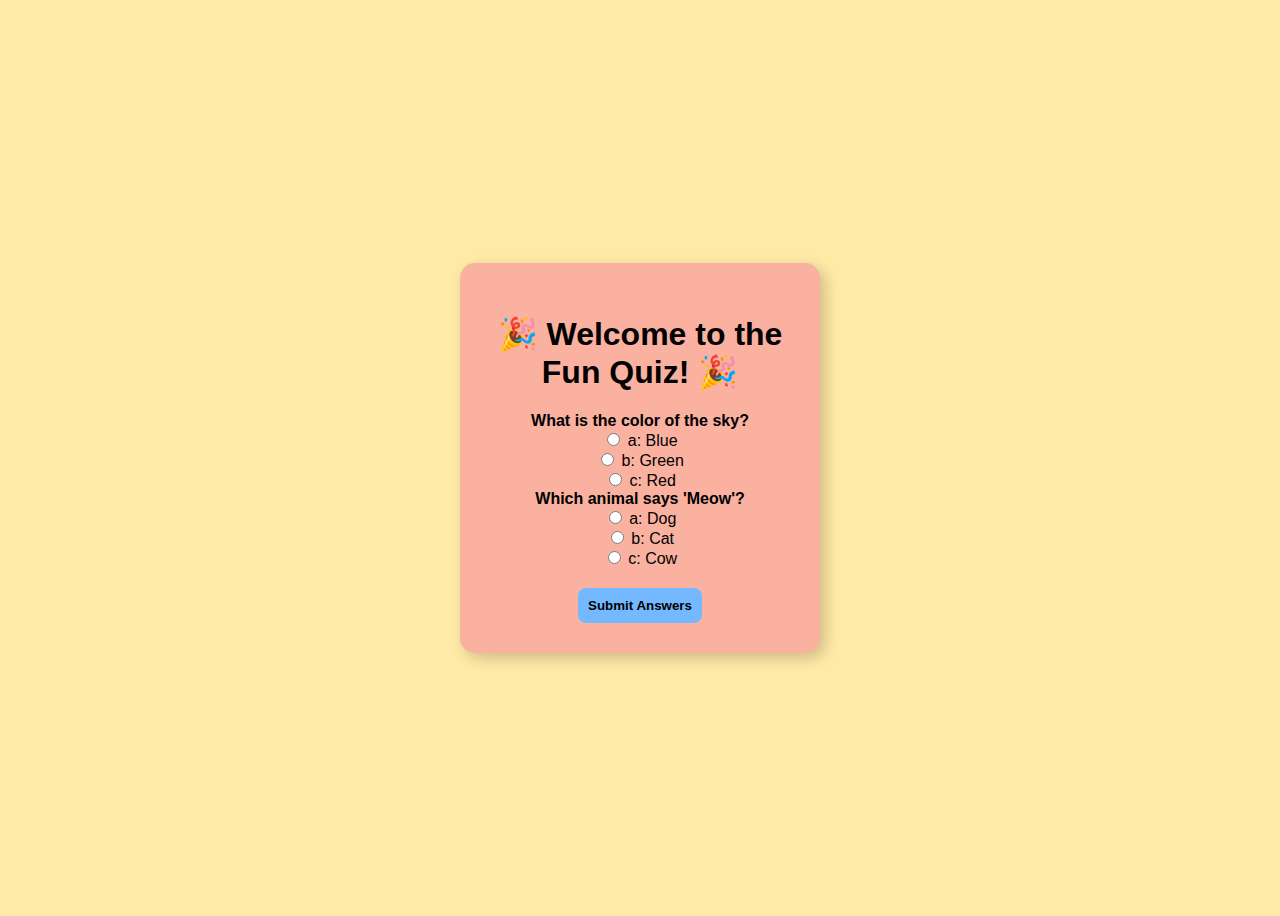
<file: project_quiz/index.html>
<!DOCTYPE html>
<html lang="en">
<head>
  <meta charset="UTF-8">
  <title>Fun Quiz Time!</title>
  <link rel="stylesheet" href="css/style.css">
</head>
<body>
  <div class="quiz-container">
    <h1>🎉 Welcome to the Fun Quiz! 🎉</h1>
    <div id="quiz"></div>
    <button id="submit">Submit Answers</button>
    <div id="results"></div>
  </div>
  <script src="js/script.js"></script>
</body>
</html>
</file>
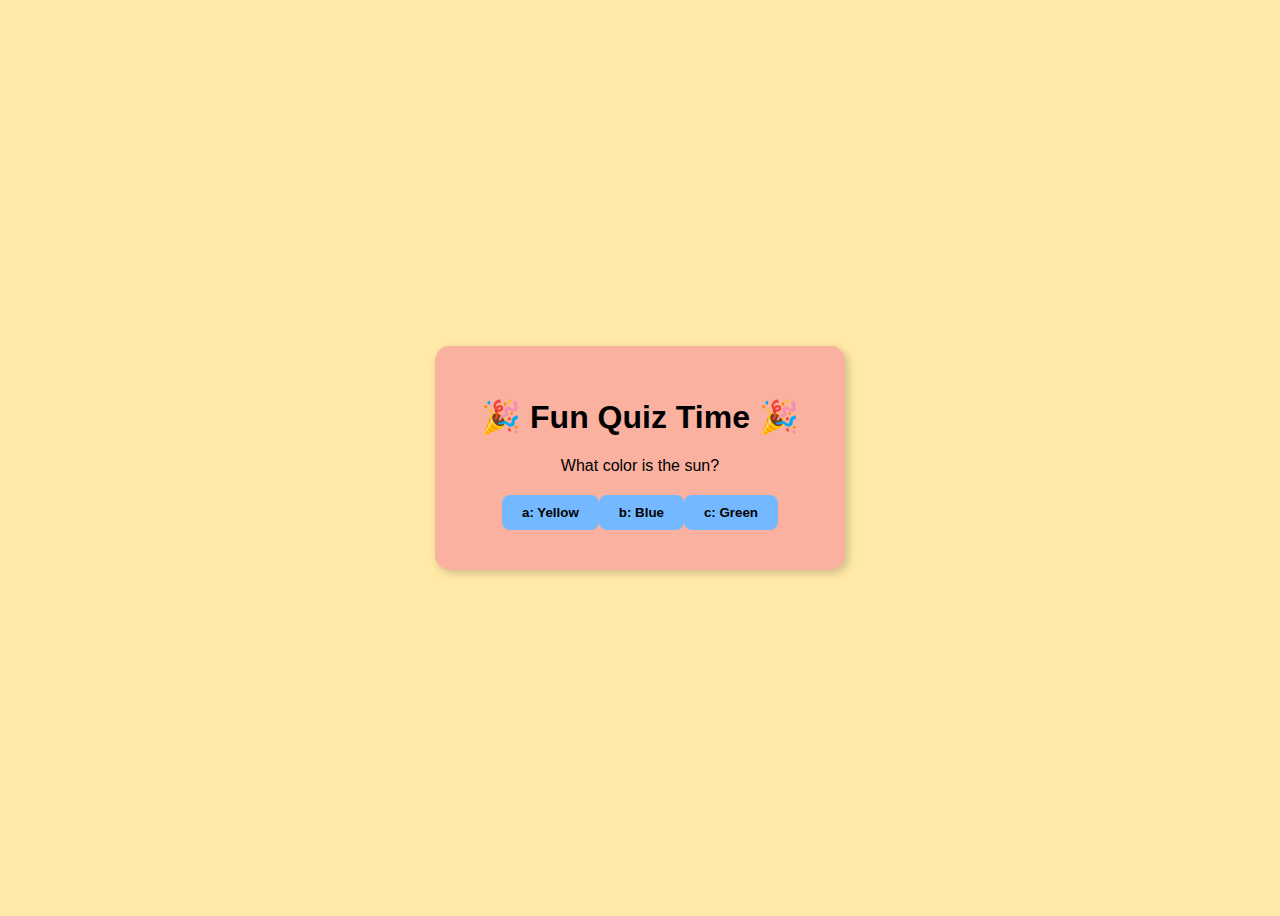
<file: project_quiz2/index.html>
<!DOCTYPE html>
<html lang="en">
<head>
  <meta charset="UTF-8">
  <title>Playful Quiz!</title>
  <link rel="stylesheet" href="style.css">
</head>
<body>
  <div class="quiz-box">
    <h1>🎉 Fun Quiz Time 🎉</h1>
    <div id="question-container">
      <div id="question"></div>
      <div id="answers"></div>
    </div>
    <div id="feedback"></div>
    <button id="next-button" style="display:none;">Next</button>
    <div id="final-score" style="display:none;"></div>
  </div>
  <script src="script.js"></script>
</body>
</html>
</file>
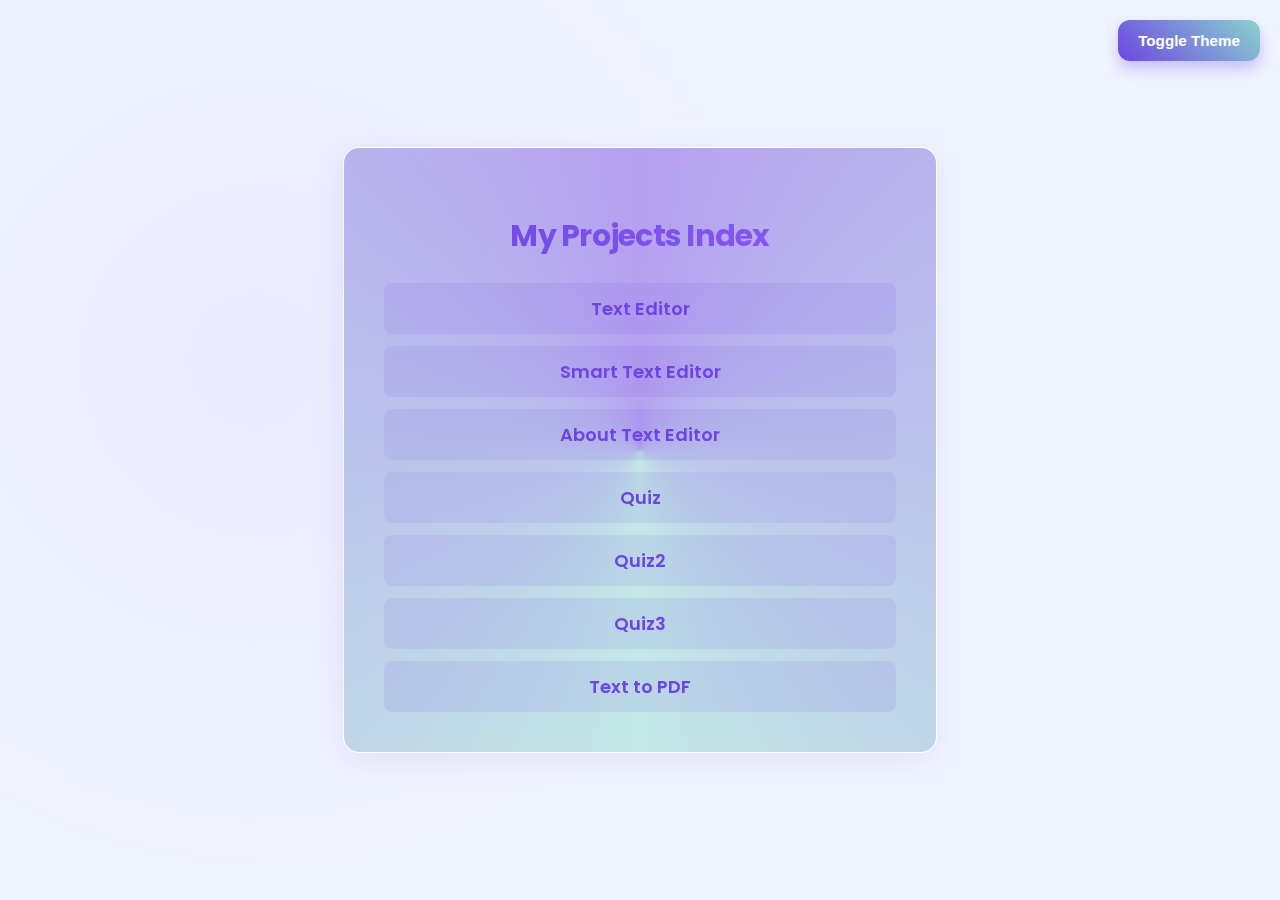
<file: exp.html>
<!DOCTYPE html>
<html lang="en">
<head>
  <meta charset="UTF-8" />
  <meta name="viewport" content="width=device-width, initial-scale=1.0"/>
  <title>My Projects Index</title>
  <link href="https://fonts.googleapis.com/css2?family=Poppins:wght@400;600&display=swap" rel="stylesheet">
  <style>
    :root {
      --bg-light: #f0f4ff;
      --text-light: #1a1a2e;
      --bg-dark: #0a0a1a;
      --text-dark: #f0f0ff;
      --accent: #6e45e2;
      --accent-light: #88d3ce;
      --card-bg-light: rgba(255, 255, 255, 0.8);
      --card-bg-dark: rgba(30, 30, 60, 0.8);
      --card-shadow: 0 8px 32px rgba(110, 69, 226, 0.1);
      --card-shadow-dark: 0 8px 32px rgba(0, 0, 0, 0.3);
      --glass-border-light: rgba(255, 255, 255, 0.3);
      --glass-border-dark: rgba(0, 0, 0, 0.3);
    }

    @property --gradient-angle {
      syntax: "<angle>";
      initial-value: 0deg;
      inherits: false;
    }

    body {
      margin: 0;
      font-family: 'Poppins', sans-serif;
      background-color: var(--bg-light);
      color: var(--text-light);
      transition: all 0.3s ease;
      background-image: 
        radial-gradient(circle at 10% 20%, rgba(110, 69, 226, 0.05) 0%, transparent 20%),
        radial-gradient(circle at 90% 80%, rgba(136, 211, 206, 0.05) 0%, transparent 20%);
      background-size: 200% 200%;
      animation: gradientBG 15s ease infinite;
    }

    @keyframes gradientBG {
      0% { background-position: 0% 0%; }
      50% { background-position: 100% 100%; }
      100% { background-position: 0% 0%; }
    }

    body.dark {
      background-color: var(--bg-dark);
      color: var(--text-dark);
    }

    .wrapper {
      position: relative;
      display: flex;
      justify-content: center;
      align-items: center;
      height: 100vh;
      padding: 20px;
      box-sizing: border-box;
    }

    .container {
      text-align: center;
      background: var(--card-bg-light);
      padding: 2.5rem;
      border-radius: 1rem;
      box-shadow: var(--card-shadow);
      max-width: 32rem;
      width: 100%;
      transition: all 0.4s cubic-bezier(0.4, 0, 0.2, 1);
      transform: translateY(0);
      backdrop-filter: blur(12px);
      -webkit-backdrop-filter: blur(12px);
      border: 1px solid var(--glass-border-light);
      position: relative;
      overflow: hidden;
    }

    .container::before {
      content: "";
      position: absolute;
      inset: -2px;
      z-index: -1;
      background: conic-gradient(
        from var(--gradient-angle),
        var(--accent),
        var(--accent-light),
        var(--accent)
      );
      border-radius: inherit;
      animation: rotation 5s linear infinite;
      opacity: 0.5;
    }

    @keyframes rotation {
      to { --gradient-angle: 360deg; }
    }

    .container:hover {
      transform: translateY(-2px);
      box-shadow: 0 20px 25px -5px rgba(0, 0, 0, 0.1), 0 8px 10px -6px rgba(0, 0, 0, 0.1);
    }

    body.dark .container {
      background-color: var(--card-bg-dark);
      box-shadow: var(--card-shadow-dark);
      border-color: rgba(255, 255, 255, 0.05);
    }

    h2 {
      margin-bottom: 1.5rem;
      font-size: 1.875rem;
      font-weight: 700;
      letter-spacing: -0.025em;
      background: linear-gradient(90deg, var(--accent), #8b5cf6);
      -webkit-background-clip: text;
      background-clip: text;
      color: transparent;
    }

    ul {
      list-style: none;
      padding: 0;
      margin: 0;
      display: flex;
      flex-direction: column;
      gap: 0.75rem;
    }

    li {
      transition: transform 0.2s ease;
    }

    li:hover {
      transform: translateX(4px);
    }

    a {
      display: block;
      text-decoration: none;
      color: var(--accent);
      font-weight: 600;
      font-size: 1.125rem;
      transition: all 0.3s cubic-bezier(0.4, 0, 0.2, 1);
      padding: 0.75rem 1.25rem;
      border-radius: 0.5rem;
      position: relative;
      overflow: hidden;
      background: rgba(110, 69, 226, 0.1);
    }

    a:hover {
      color: white;
      background: linear-gradient(45deg, var(--accent), var(--accent-light));
      transform: translateY(-2px);
      box-shadow: 0 10px 20px rgba(110, 69, 226, 0.2);
    }

    a::after {
      content: "";
      position: absolute;
      top: 0;
      left: -100%;
      width: 100%;
      height: 100%;
      background: linear-gradient(
        90deg,
        transparent,
        rgba(255, 255, 255, 0.2),
        transparent
      );
      transition: all 0.5s ease;
    }

    a:hover::after {
      left: 100%;
    }

    .theme-toggle {
      position: absolute;
      top: 1.25rem;
      right: 1.25rem;
      padding: 0.75rem 1.25rem;
      background: linear-gradient(45deg, var(--accent), var(--accent-light));
      color: white;
      border: none;
      border-radius: 0.75rem;
      cursor: pointer;
      font-size: 0.95rem;
      transition: all 0.3s cubic-bezier(0.4, 0, 0.2, 1);
      z-index: 10;
      display: flex;
      align-items: center;
      gap: 0.5rem;
      box-shadow: 0 8px 15px rgba(110, 69, 226, 0.3);
      font-weight: 600;
    }

    .theme-toggle:hover {
      transform: translateY(-2px) scale(1.05);
      box-shadow: 0 12px 20px rgba(110, 69, 226, 0.4);
    }

    .theme-toggle:active {
      transform: scale(0.98);
    }

    @media (max-width: 640px) {
      .container {
        padding: 1.5rem;
        margin: 0 1rem;
      }

      .theme-toggle {
        top: 0.75rem;
        right: 0.75rem;
        font-size: 0.85rem;
        padding: 0.375rem 0.75rem;
      }

      h2 {
        font-size: 1.5rem;
      }

      a {
        font-size: 1rem;
      }
    }
  </style>
</head>
<body>
  <div class="wrapper">
    <button class="theme-toggle" onclick="toggleTheme()">Toggle Theme</button>
    <div class="container">
      <h2>My Projects Index</h2>
      <ul>
        <li><a href="textEditor/textEditor.html">Text Editor</a></li>
        <li><a href="textEditor/smartTextEditor.html">Smart Text Editor</a></li>
        <li><a href="textEditor/about.html">About Text Editor</a></li>
        <li><a href="quiz/index.html">Quiz</a></li>
        <li><a href="project_quiz/index.html">Quiz2</a></li>
        <li><a href="project_quiz2/index.html">Quiz3</a></li>
        <li><a href="texttopdf.html">Text to PDF</a></li>
      </ul>
    </div>
  </div>

  <script>
    function toggleTheme() {
      document.body.classList.toggle('dark');
      localStorage.setItem('theme', document.body.classList.contains('dark') ? 'dark' : 'light');
    }

    // Load saved theme on page load
    (function () {
      if (localStorage.getItem('theme') === 'dark') {
        document.body.classList.add('dark');
      }
    })();
  </script>
</body>
</html>
</file>
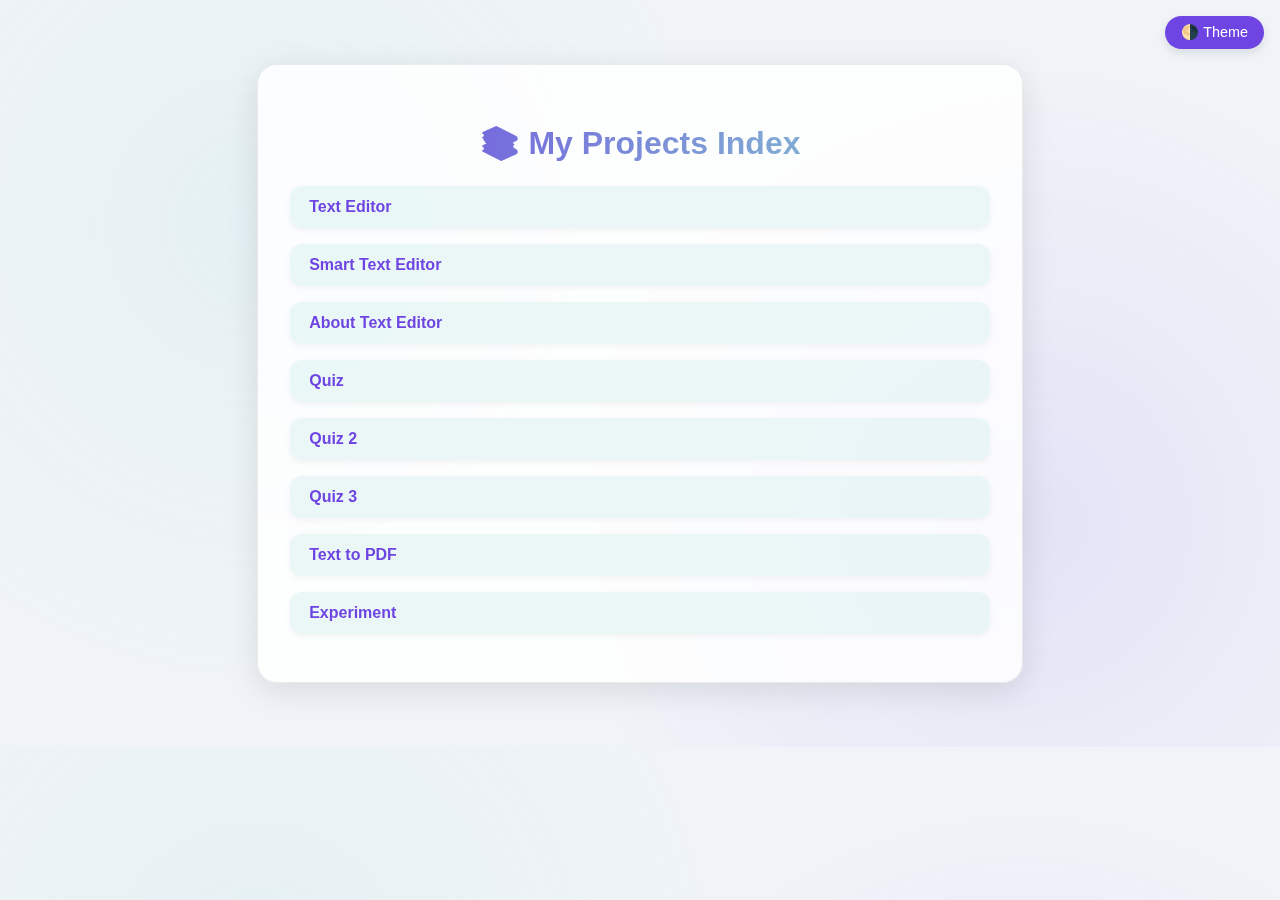
<file: old_index.html>
<!DOCTYPE html>
<html lang="en">
<head>
  <meta charset="UTF-8" />
  <meta name="viewport" content="width=device-width, initial-scale=1.0"/>
  <title>Project Index</title>
  <style>
    :root {
      --bg-light: #f0f4f8;
      --bg-dark: #0f1117;
      --text-light: #1a1a1a;
      --text-dark: #f2f2f2;
      --accent: #6e45e2;
      --accent-light: #88d3ce;
      --card-bg: rgba(255, 255, 255, 0.85);
      --card-bg-dark: rgba(30, 30, 60, 0.95);
      --card-shadow: 0 8px 32px rgba(0, 0, 0, 0.1);
      --card-shadow-dark: 0 8px 32px rgba(0, 0, 0, 0.5);
    }

    body {
      margin: 0;
      font-family: 'Segoe UI', Tahoma, Geneva, Verdana, sans-serif;
      background: var(--bg-light);
      color: var(--text-light);
      background-image:
        radial-gradient(circle at 20% 30%, rgba(136, 211, 206, 0.1) 0%, transparent 40%),
        radial-gradient(circle at 80% 70%, rgba(110, 69, 226, 0.1) 0%, transparent 40%);
      transition: background-color 0.4s, color 0.4s;
    }

    .container {
      max-width: 700px;
      margin: 5% auto;
      padding: 2rem;
      background: var(--card-bg);
      border-radius: 20px;
      box-shadow: var(--card-shadow);
      backdrop-filter: blur(12px);
      border: 1px solid rgba(0, 0, 0, 0.08);
      transition: background 0.4s ease;
    }

    h2 {
      text-align: center;
      font-size: 2rem;
      margin-bottom: 1.5rem;
      background: linear-gradient(90deg, var(--accent), var(--accent-light));
      -webkit-background-clip: text;
      -webkit-text-fill-color: transparent;
    }

    ul {
      list-style: none;
      padding: 0;
    }

    li {
      margin: 1rem 0;
    }

    a {
      display: block;
      padding: 0.75rem 1.2rem;
      background: rgba(136, 211, 206, 0.15);
      border-radius: 12px;
      text-decoration: none;
      font-weight: 600;
      color: var(--accent);
      box-shadow: 0 2px 6px rgba(0, 0, 0, 0.05);
      transition: all 0.3s ease;
    }

    a:hover {
      background: linear-gradient(45deg, var(--accent-light), var(--accent));
      color: #fff;
      transform: translateY(-2px);
    }

    .toggle-theme {
      position: fixed;
      top: 1rem;
      right: 1rem;
      background: var(--accent);
      color: #fff;
      border: none;
      padding: 0.5rem 1rem;
      border-radius: 20px;
      cursor: pointer;
      font-size: 0.9rem;
      box-shadow: 0 4px 10px rgba(0, 0, 0, 0.1);
    }

    /* Dark Theme */
    body.dark {
      background-color: var(--bg-dark);
      color: var(--text-dark);
      background-image:
        radial-gradient(circle at 10% 20%, rgba(136, 211, 206, 0.08) 0%, transparent 20%),
        radial-gradient(circle at 90% 80%, rgba(110, 69, 226, 0.08) 0%, transparent 20%);
    }

    body.dark .container {
      background: var(--card-bg-dark);
      box-shadow: var(--card-shadow-dark);
      border-color: rgba(255, 255, 255, 0.08);
    }

    body.dark a {
      background: rgba(136, 211, 206, 0.1);
      color: #88d3ce;
    }

    body.dark a:hover {
      background: linear-gradient(45deg, var(--accent-light), var(--accent));
      color: #0a0a1a;
    }

    body.dark .toggle-theme {
      background: var(--accent-light);
      color: #000;
    }
  </style>
</head>
<body>
  <button class="toggle-theme" onclick="toggleTheme()">🌗 Theme</button>
  <div class="container">
    <h2>📚 My Projects Index</h2>
    <ul>
      <li><a href="textEditor/textEditor.html">Text Editor</a></li>
      <li><a href="textEditor/smartTextEditor.html">Smart Text Editor</a></li>
      <li><a href="textEditor/about.html">About Text Editor</a></li>
      <li><a href="quiz/index.html">Quiz</a></li>
      <li><a href="project_quiz/index.html">Quiz 2</a></li>
      <li><a href="project_quiz2/index.html">Quiz 3</a></li>
      <li><a href="textToPPT/texttoPPT.html">Text to PDF</a></li>
      <li><a href="exp.html">Experiment</a></li>
      <!-- <li><a href="texttopdf.html">Text to PDF</a></li> -->
    </ul>
  </div>

  <script>
    function toggleTheme() {
      document.body.classList.toggle("dark");
    }
  </script>
</body>
</html>
</file>
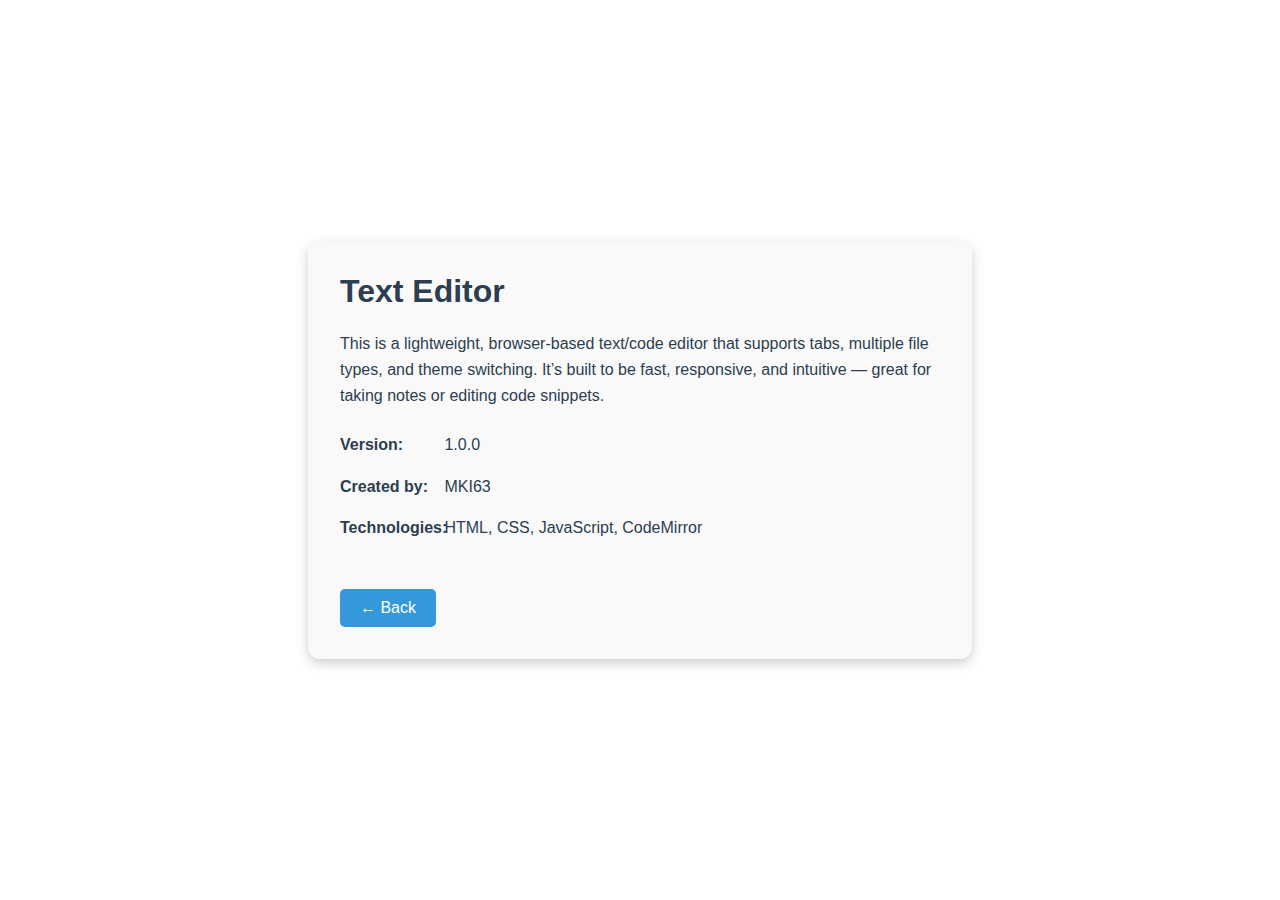
<file: textEditor/about.html>
<!DOCTYPE html>
<html lang="en" data-theme="light">

<head>
  <meta charset="UTF-8" />
  <meta name="viewport" content="width=device-width, initial-scale=1.0" />
  <title>About - Text Editor</title>
  <style>
    :root {
      --bg-color: #ffffff;
      --text-color: #2c3e50;
      --card-bg: #f9f9f9;
      --header-color: #2c3e50;
      --accent: #3498db;
    }

    [data-theme="dark"] {
      --bg-color: #1e1e1e;
      --text-color: #ecf0f1;
      --card-bg: #2b2b2b;
      --header-color: #ecf0f1;
      --accent: #2980b9;
    }

    body {
      margin: 0;
      padding: 0;
      font-family: "Segoe UI", sans-serif;
      background-color: var(--bg-color);
      color: var(--text-color);
      display: flex;
      align-items: center;
      justify-content: center;
      min-height: 100vh;
    }

    .about-container {
      max-width: 600px;
      width: 90%;
      background: var(--card-bg);
      border-radius: 12px;
      padding: 2em;
      box-shadow: 0 4px 12px rgba(0, 0, 0, 0.2);
    }

    .about-container h1 {
      margin-top: 0;
      color: var(--header-color);
    }

    .about-container p {
      font-size: 1em;
      line-height: 1.6;
    }

    .about-container .info {
      margin-top: 1.5em;
    }

    .about-container .info strong {
      display: inline-block;
      width: 100px;
    }

    .back-btn {
      display: inline-block;
      margin-top: 2em;
      text-decoration: none;
      color: white;
      background-color: var(--accent);
      padding: 10px 20px;
      border-radius: 5px;
    }

    .back-btn:hover {
      background-color: #2573a6;
    }
  </style>
</head>

<body>
  <div class="about-container">
    <h1>Text Editor</h1>
    <p>
      This is a lightweight, browser-based text/code editor that supports tabs, multiple file types, and theme
      switching. It’s built to be fast, responsive, and intuitive — great for taking notes or editing code snippets.
    </p>

    <div class="info">
      <p><strong>Version:</strong> 1.0.0</p>
      <p><strong>Created by:</strong> MKI63</p>
      <p><strong>Technologies: </strong> HTML, CSS, JavaScript, CodeMirror</p>
    </div>

    <!-- <a href="smartTextEditor.html" class="back-btn">← Back to Editor</a> -->
     <a id="backBtn" href="index.html" class="back-btn">← Back</a>

  </div>

  <script>
    // Match theme from localStorage
    document.documentElement.setAttribute('data-theme', localStorage.getItem('theme') || 'light');
  </script>
  <script>
    // Match theme from localStorage
    document.documentElement.setAttribute('data-theme', localStorage.getItem('theme') || 'light');

    // Dynamically set back link based on where the user came from
    const referrer = document.referrer;
    const backBtn = document.getElementById('backBtn');

    if (referrer.includes("textEditor.html")) {
      backBtn.href = "textEditor.html";
    } else if (referrer.includes("smartTextEditor.html")) {
      backBtn.href = "smartTextEditor.html";
    } else {
      backBtn.href = "index.html"; // fallback
    }
  </script>

</body>

</html>
</file>
<file: project_quiz/css/style.css>
body {
  background: #ffeaa7;
  font-family: 'Comic Sans MS', cursive, sans-serif;
  display: flex;
  justify-content: center;
  align-items: center;
  height: 100vh;
}

.quiz-container {
  background: #fab1a0;
  padding: 30px;
  border-radius: 15px;
  box-shadow: 5px 5px 15px rgba(0,0,0,0.2);
  width: 300px;
  text-align: center;
}

button {
  margin-top: 20px;
  padding: 10px;
  background-color: #74b9ff;
  border: none;
  border-radius: 8px;
  font-weight: bold;
  cursor: pointer;
}
</file>
<file: project_quiz2/style.css>
body {
  background-color: #ffeaa7;
  font-family: 'Comic Sans MS', cursive, sans-serif;
  display: flex;
  justify-content: center;
  align-items: center;
  height: 100vh;
}

.quiz-box {
  background: #fab1a0;
  padding: 30px;
  border-radius: 15px;
  text-align: center;
  width: 350px;
  box-shadow: 3px 3px 10px rgba(0,0,0,0.2);
}

button {
  margin-top: 20px;
  padding: 10px 20px;
  background-color: #74b9ff;
  border: none;
  border-radius: 8px;
  font-weight: bold;
  cursor: pointer;
}

#feedback {
  margin-top: 10px;
  font-weight: bold;
}
</file>
